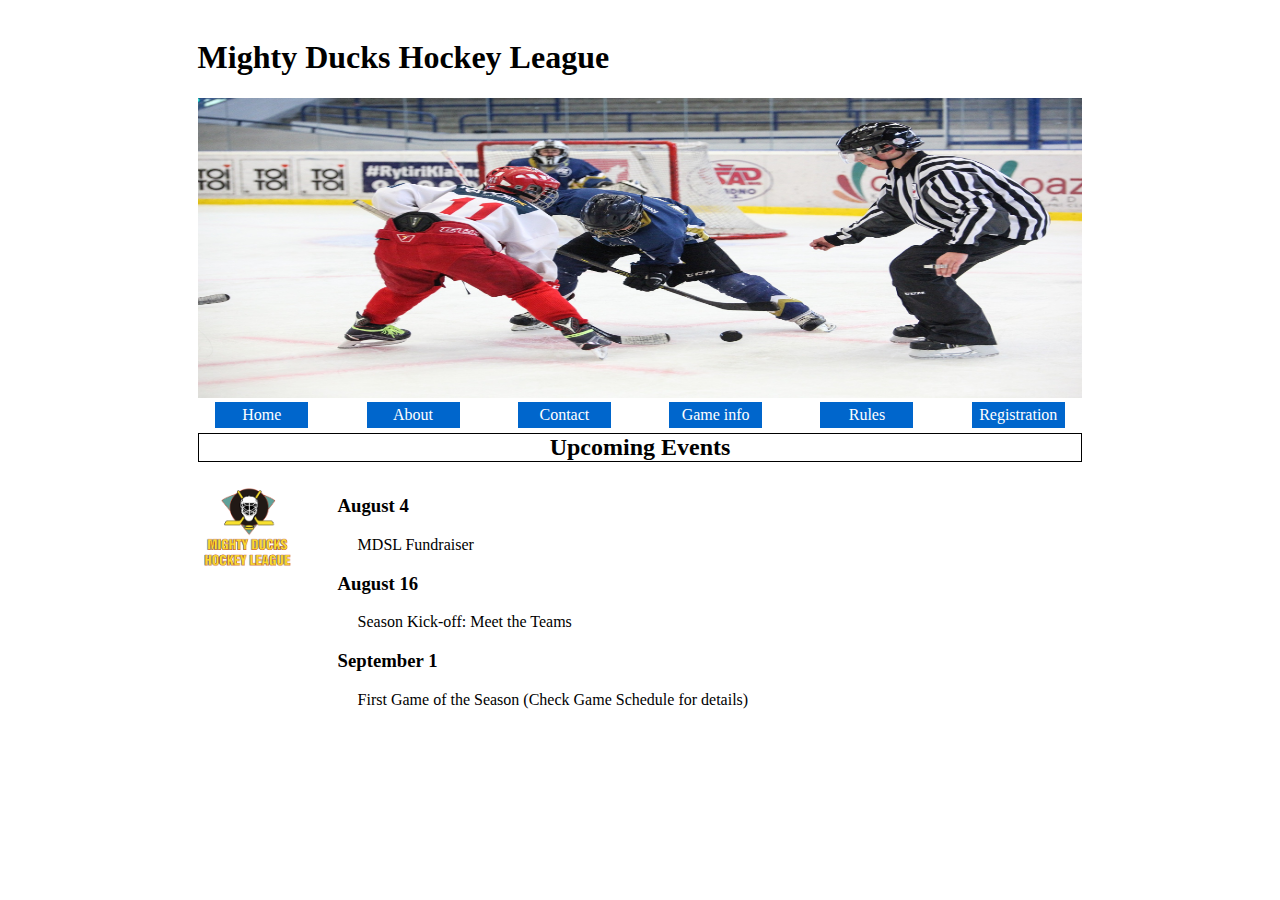
<file: index.html>
<!DOCTYPE html>
<html lang="en">
  <head>
    <meta charset="UTF-8" />
    <meta http-equiv="X-UA-Compatible" content="IE=edge" />
    <meta name="viewport" content="width=device-width, initial-scale=1.0" />
    <link rel="stylesheet" href="style.css" />
    <title>Mighty Ducks Hockey League</title>
  </head>

  <body class="index-body">
    <header>
      <h1>Mighty Ducks Hockey League</h1>
      <div class="image-variable-container">
        <img
          class="header-image"
          src="./multimedia/img1.jpg"
          alt="two people playing hockey and a referee next to them"
        />
        <nav>
          <a href="./index.html">Home</a>
          <a href="./about_mdhl.html">About</a>
          <a href="./contact.html">Contact</a>
          <a href="./game_info.html">Game info</a>
          <a href="./rules.html">Rules</a>
          <a href="./registration.html">Registration</a>
        </nav>
      </div>
      <div class="information">
        <h2>Upcoming Events</h2>
      </div>
    </header>
    <div class="second_container">
      <aside>
        <img
          src="./multimedia/logoMd.png"
          alt="logo of mighty ducks hockey league"
        />
      </aside>
      <main>
        <div class="second_container_content_container">
          <h3 class="event_date">August 4</h3>
          <p class="event_detail">MDSL Fundraiser</p>
          <article>
            <h3 class="event_date">August 16</h3>
            <p class="event_detail">Season Kick-off: Meet the Teams</p>
          </article>
          <article>
            <h3 class="event_date">September 1</h3>
            <p class="event_detail">
              First Game of the Season (Check Game Schedule for details)
            </p>
          </article>
        </div>
      </main>
    </div>
  </body>
</html>
</file>
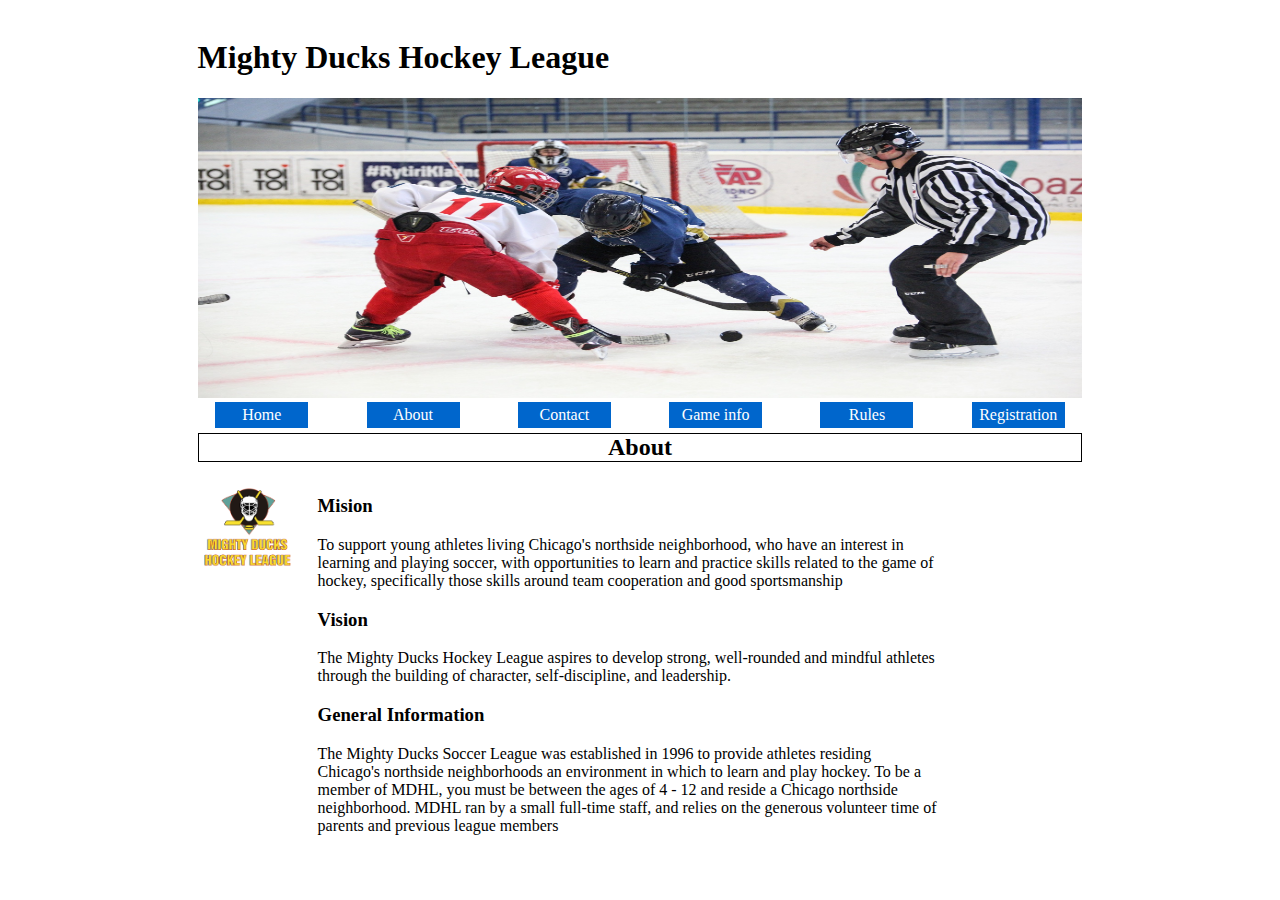
<file: about_mdhl.html>
<!DOCTYPE html>
<html lang="en">
  <head>
    <meta charset="UTF-8" />
    <meta http-equiv="X-UA-Compatible" content="IE=edge" />
    <meta name="viewport" content="width=device-width, initial-scale=1.0" />
    <link rel="stylesheet" href="style.css" />
    <title>Mighty Ducks Hockey League</title>
  </head>

  <body class="about-body">
    <header>
      <h1>Mighty Ducks Hockey League</h1>
      <div class="image-variable-container">
        <img
          class="header-image"
          src="./multimedia/img1.jpg"
          alt="two people playing hockey and a referee next to them"
        />
        <nav>
          <a href="./index.html">Home</a>
          <a href="./about_mdhl.html">About</a>
          <a href="./contact.html">Contact</a>
          <a href="./game_info.html">Game info</a>
          <a href="./rules.html">Rules</a>
          <a href="./registration.html">Registration</a>
        </nav>
      </div>
      <div class="information">
        <h2>About</h2>
      </div>
    </header>
    <div class="second_container">
      <aside>
        <img
          src="./multimedia/logoMd.png"
          alt="logo of mighty ducks hockey league"
        />
      </aside>
      <div class="second_container_content_container">
        <main>
          <section>
            <article>
              <h3>Mision</h3>
              <p>
                To support young athletes living Chicago's northside
                neighborhood, who have an interest in <br />
                learning and playing soccer, with opportunities to learn and
                practice skills related to the game of <br />
                hockey, specifically those skills around team cooperation and
                good sportsmanship
              </p>
            </article>
            <article>
              <h3>Vision</h3>
              <p>
                The Mighty Ducks Hockey League aspires to develop strong,
                well-rounded and mindful athletes <br />
                through the building of character, self-discipline, and
                leadership.
              </p>
            </article>
            <article>
              <h3>General Information</h3>
              <p>
                The Mighty Ducks Soccer League was established in 1996 to
                provide athletes residing <br />
                Chicago's northside neighborhoods an environment in which to
                learn and play hockey. To be a <br />
                member of MDHL, you must be between the ages of 4 - 12 and
                reside a Chicago northside <br />
                neighborhood. MDHL ran by a small full-time staff, and relies on
                the generous volunteer time of <br />
                parents and previous league members
              </p>
            </article>
          </section>
        </main>
      </div>
    </div>
  </body>
</html>
</file>
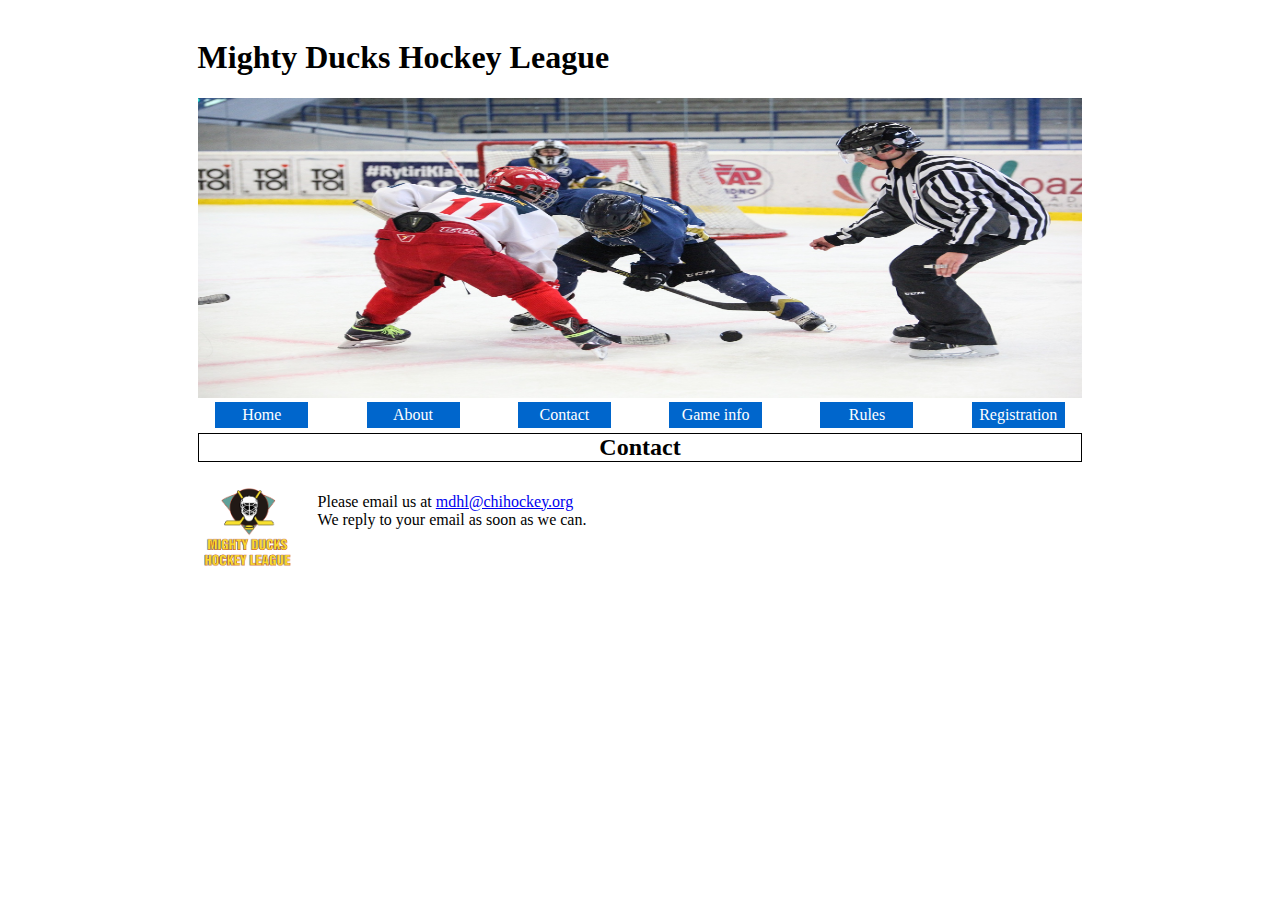
<file: contact.html>
<!DOCTYPE html>
<html lang="en">
  <head>
    <meta charset="UTF-8" />
    <meta http-equiv="X-UA-Compatible" content="IE=edge" />
    <meta name="viewport" content="width=device-width, initial-scale=1.0" />
    <link rel="stylesheet" href="style.css">
    <title>Mighty Ducks Hockey League</title>
  </head>

  <body class="contact-body">
    <header>
      <h1>Mighty Ducks Hockey League</h1>
      <div class="image-variable-container">
        <img
          class="header-image"
          src="./multimedia/img1.jpg"
          alt="two people playing hockey and a referee next to them"
        />
        <nav>
            <a href="./index.html">Home</a>
            <a href="./about_mdhl.html">About</a>
            <a href="./contact.html">Contact</a>
            <a href="./game_info.html">Game info</a>
            <a href="./rules.html">Rules</a>
            <a href="./registration.html">Registration</a>

        </nav>
      </div>
      <div class="information">
        <h2>Contact</h2>
      </div>
    </header>
    <div class="second_container">
      <aside>
        <img
          src="./multimedia/logoMd.png"
          alt="logo of mighty ducks hockey league"
        />
      </aside>
      <main>
        <div class="second_container_content_container">
          <section>
            <article>
              <p>
                Please email us at
                <a href="mailto:mdhl@chihockey.org">mdhl@chihockey.org</a>
                <br />
                We reply to your email as soon as we can.
              </p>
            </article>
          </section>
        </div>
      </main>
    </div>
  </body>
</html>
</file>
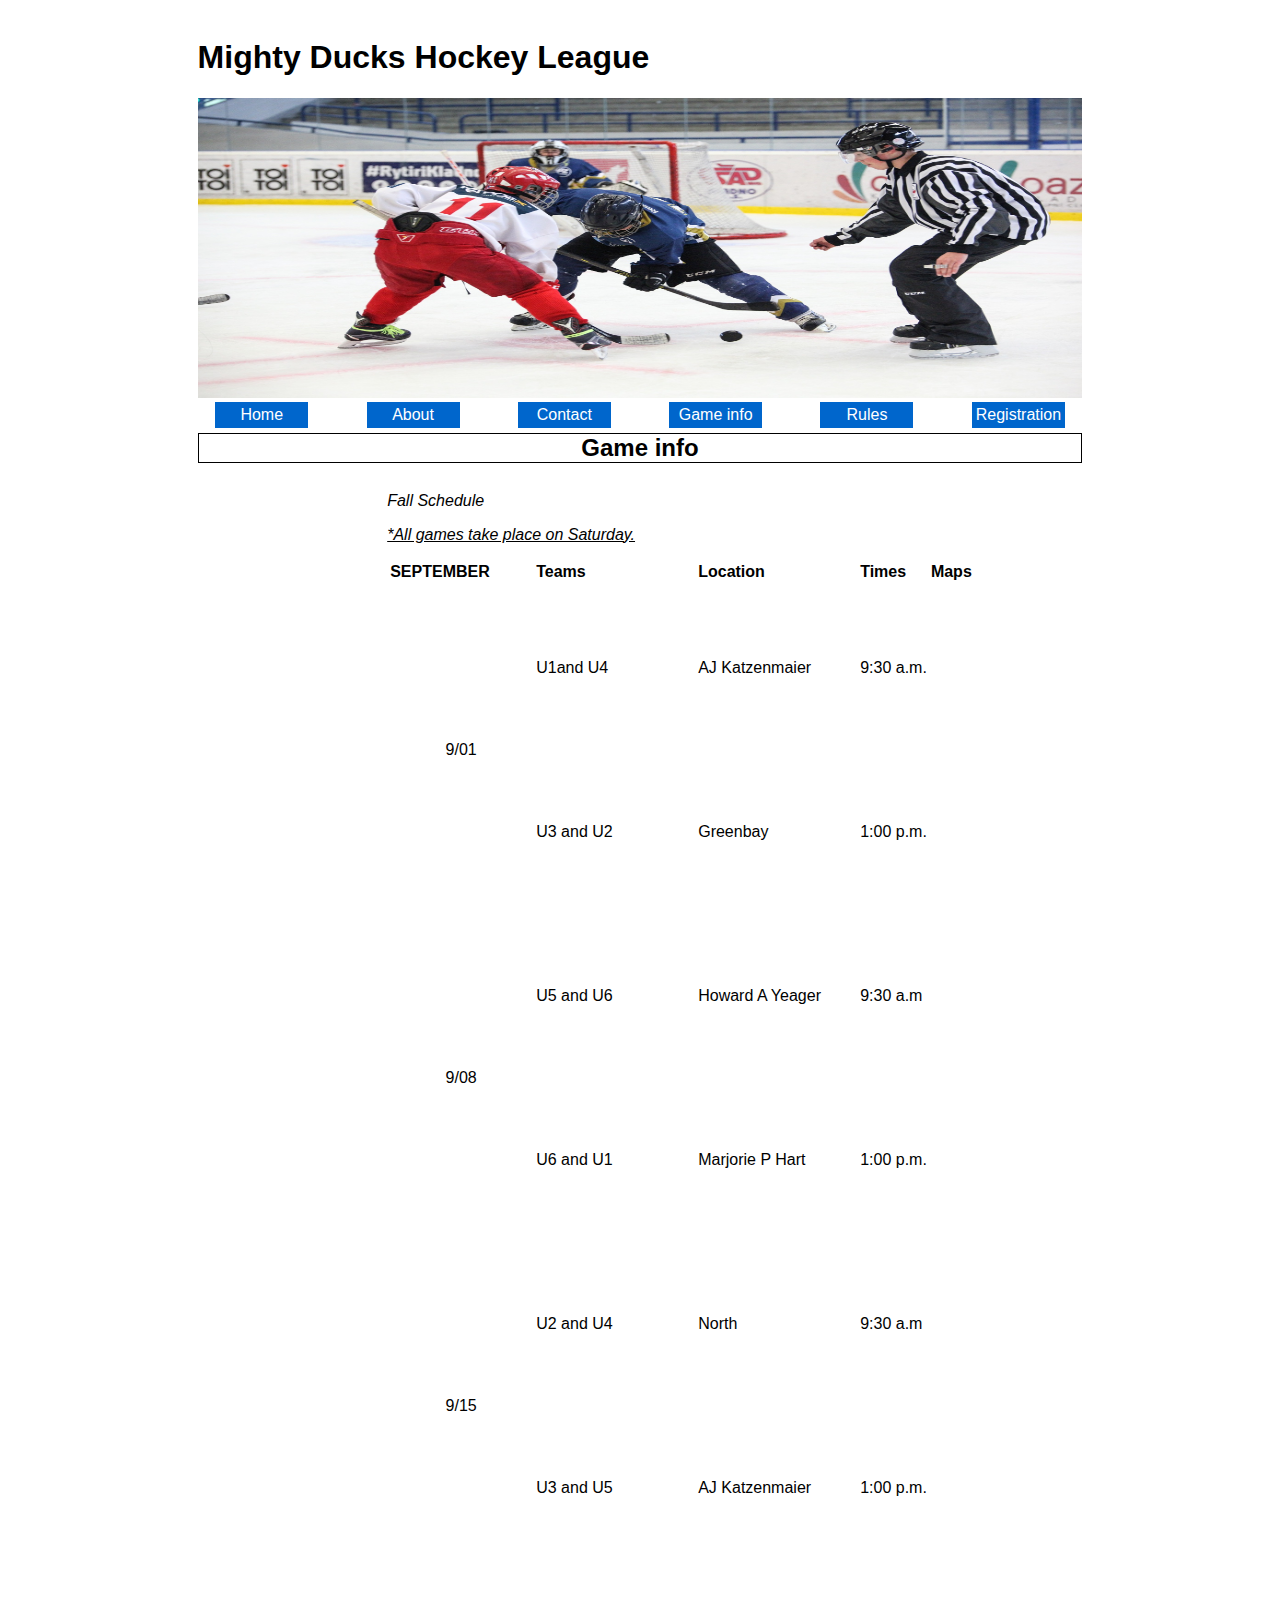
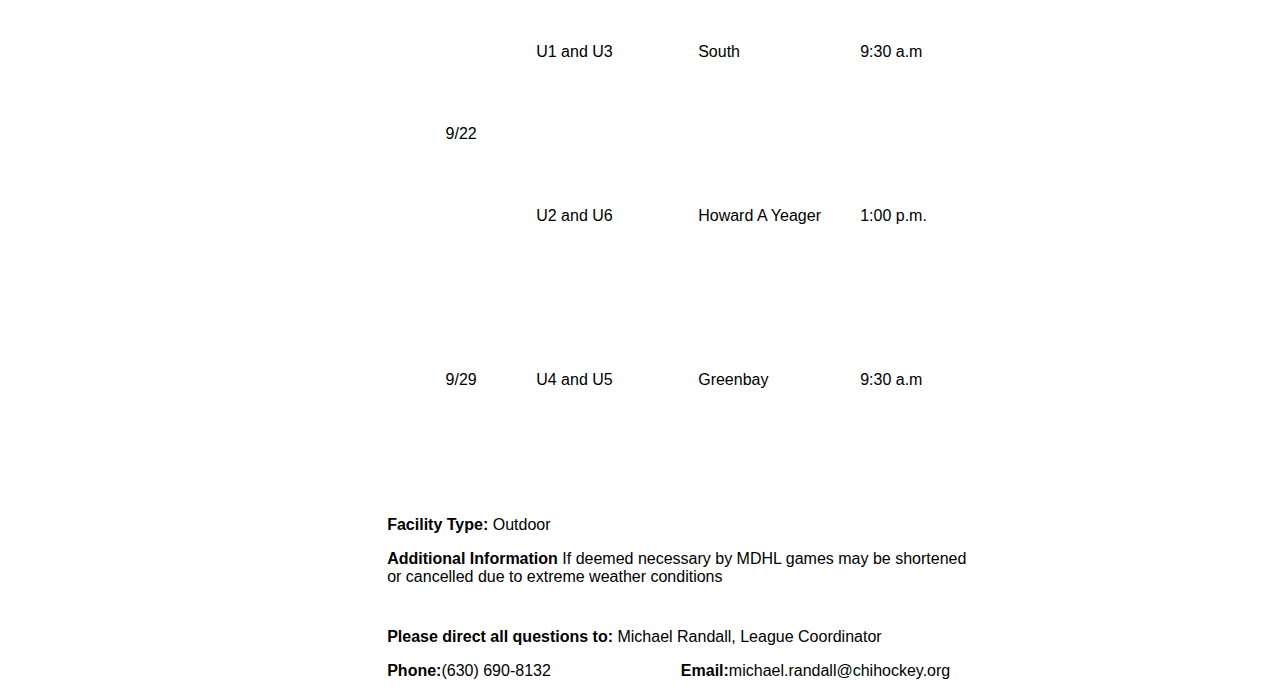
<file: game_info.html>
<!DOCTYPE html>
<html lang="en">
  <head>
    <meta charset="UTF-8" />
    <meta http-equiv="X-UA-Compatible" content="IE=edge" />
    <meta name="viewport" content="width=device-width, initial-scale=1.0" />
    <title>Mighty Ducks Hockey League</title>
    <link rel="stylesheet" href="style.css" />
  </head>
  <body class="game-body">
    <header>
      <h1>Mighty Ducks Hockey League</h1>
      <div class="image-variable-container">
        <img
          class="header-image"
          src="./multimedia/img1.jpg"
          alt="two people playing hockey and a referee next to them"
        />
        <nav>
          <a href="./index.html">Home</a>
          <a href="./about_mdhl.html">About</a>
          <a href="./contact.html">Contact</a>
          <a href="./game_info.html">Game info</a>
          <a href="./rules.html">Rules</a>
          <a href="./registration.html">Registration</a>
        </nav>
      </div>
      <div class="information">
        <h2>Game info</h2>
      </div>
    </header>
    <p class="game-p-1">Fall Schedule</p>
    <p class="game-p-2">*All games take place on Saturday.</p>
    <table>
      <colgroup>
        <col span="1" class="game-first-col" />
        <col span="2" class="game-second-and-third-col" />
        <col span="1" class="game-last-col" />
      </colgroup>
      <thead>
        <tr>
          <th>SEPTEMBER</th>
          <th>Teams</th>
          <th>Location</th>
          <th>Times</th>
          <th>Maps</th>
        </tr>
      </thead>
      <tbody>
        <tr>
          <td rowspan="2" class="game-date">9/01</td>
          <td>U1and U4</td>
          <td>AJ Katzenmaier</td>
          <td>9:30 a.m.</td>
          <td><iframe src="https://www.google.com/maps/embed?pb=!1m14!1m8!1m3!1d11799.122572613156!2d-87.8628046!3d42.3258772!3m2!1i1024!2i768!4f13.1!3m3!1m2!1s0x0%3A0xcf2bbe275c6da815!2sAJ%20Katzenmaier%20Academy!5e0!3m2!1ses!2sar!4v1677111152290!5m2!1ses!2sar" width="200" height="150" style="border:0;" allowfullscreen="" loading="lazy" referrerpolicy="no-referrer-when-downgrade"></iframe></td>
        </tr>
        <tr>
          <td>U3 and U2</td>
          <td>Greenbay</td>
          <td>1:00 p.m.</td>
          <td><iframe src="https://www.google.com/maps/embed?pb=!1m18!1m12!1m3!1d91134.48075616108!2d-87.91909742370616!3d44.454644731619!2m3!1f0!2f0!3f0!3m2!1i1024!2i768!4f13.1!3m3!1m2!1s0x8802e2e809b380f3%3A0x6370045214dcf571!2sGreen%20Bay%2C%20Wisconsin%2C%20EE.%20UU.!5e0!3m2!1ses!2sar!4v1677111432099!5m2!1ses!2sar" width="200" height="150" style="border:0;" allowfullscreen="" loading="lazy" referrerpolicy="no-referrer-when-downgrade"></iframe></td>
        </tr>
        <tr>
          <td rowspan="2" class="game-date">9/08</td>
          <td>U5 and U6</td>
          <td>Howard A Yeager</td>
          <td>9:30 a.m</td>
          <td><iframe src="https://www.google.com/maps/embed?pb=!1m18!1m12!1m3!1d17185.04222238442!2d-87.8580227622832!3d42.290658447547266!2m3!1f0!2f0!3f0!3m2!1i1024!2i768!4f13.1!3m3!1m2!1s0x880feccac26b07c5%3A0x8b51fa5d6efe771a!2sHoward%20A.%20Yeager%20School%20(PREK-K)!5e0!3m2!1ses!2sar!4v1677111841803!5m2!1ses!2sar" width="200" height="150" style="border:0;" allowfullscreen="" loading="lazy" referrerpolicy="no-referrer-when-downgrade"></iframe></td>
        </tr>
        <tr>
          <td>U6 and U1</td>
          <td>Marjorie P Hart</td>
          <td>1:00 p.m.</td>
          <td><iframe src="https://www.google.com/maps/embed?pb=!1m18!1m12!1m3!1d2949.719431638869!2d-87.84788194857524!3d42.32718264506696!2m3!1f0!2f0!3f0!3m2!1i1024!2i768!4f13.1!3m3!1m2!1s0x880fecd0628e1bb5%3A0x9a4d5f9aafd42e02!2sMarjorie%20P%20Hart%20School!5e0!3m2!1ses!2sar!4v1677112518320!5m2!1ses!2sar" width="200" height="150" style="border:0;" allowfullscreen="" loading="lazy" referrerpolicy="no-referrer-when-downgrade"></iframe></td>
        </tr>
        <tr>
          <td rowspan="2" class="game-date">9/15</td>
          <td>U2 and U4</td>
          <td>North</td>
          <td>9:30 a.m</td>
          <td><iframe src="https://www.google.com/maps/embed?pb=!1m18!1m12!1m3!1d91134.48075616108!2d-87.91909742370616!3d44.454644731619!2m3!1f0!2f0!3f0!3m2!1i1024!2i768!4f13.1!3m3!1m2!1s0x8802e2e809b380f3%3A0x6370045214dcf571!2sGreen%20Bay%2C%20Wisconsin%2C%20EE.%20UU.!5e0!3m2!1ses!2sar!4v1677111432099!5m2!1ses!2sar" width="200" height="150" style="border:0;" allowfullscreen="" loading="lazy" referrerpolicy="no-referrer-when-downgrade"></iframe></td>
        </tr>
        <tr>
          <td>U3 and U5</td>
          <td>AJ Katzenmaier</td>
          <td>1:00 p.m.</td>
          <td><iframe src="https://www.google.com/maps/embed?pb=!1m14!1m8!1m3!1d11799.122572613156!2d-87.8628046!3d42.3258772!3m2!1i1024!2i768!4f13.1!3m3!1m2!1s0x0%3A0xcf2bbe275c6da815!2sAJ%20Katzenmaier%20Academy!5e0!3m2!1ses!2sar!4v1677111152290!5m2!1ses!2sar" width="200" height="150" style="border:0;" allowfullscreen="" loading="lazy" referrerpolicy="no-referrer-when-downgrade"></iframe></td>
        </tr>
        <tr>
          <td rowspan="2" class="game-date">9/22</td>
          <td>U1 and U3</td>
          <td>South</td>
          <td>9:30 a.m</td>
          <td><iframe src="https://www.google.com/maps/embed?pb=!1m18!1m12!1m3!1d3262.6473447787826!2d-80.89725844871055!3d35.14047306694785!2m3!1f0!2f0!3f0!3m2!1i1024!2i768!4f13.1!3m3!1m2!1s0x8856994ae0e754e7%3A0xcc0be40fec11881!2sSouth%20Academy%20of%20International%20Languages!5e0!3m2!1ses!2sar!4v1677112322583!5m2!1ses!2sar" width="200" height="150" style="border:0;" allowfullscreen="" loading="lazy" referrerpolicy="no-referrer-when-downgrade"></iframe></td>
        </tr>
        <tr>
          <td>U2 and U6</td>
          <td>Howard A Yeager</td>
          <td>1:00 p.m.</td>
          <td><iframe src="https://www.google.com/maps/embed?pb=!1m18!1m12!1m3!1d17185.04222238442!2d-87.8580227622832!3d42.290658447547266!2m3!1f0!2f0!3f0!3m2!1i1024!2i768!4f13.1!3m3!1m2!1s0x880feccac26b07c5%3A0x8b51fa5d6efe771a!2sHoward%20A.%20Yeager%20School%20(PREK-K)!5e0!3m2!1ses!2sar!4v1677111841803!5m2!1ses!2sar" width="200" height="150" style="border:0;" allowfullscreen="" loading="lazy" referrerpolicy="no-referrer-when-downgrade"></iframe></td>
        </tr>
        <tr>
          <td class="game-date">9/29</td>
          <td>U4 and U5</td>
          <td>Greenbay</td>
          <td>9:30 a.m</td>
          <td><iframe src="https://www.google.com/maps/embed?pb=!1m18!1m12!1m3!1d91134.48075616108!2d-87.91909742370616!3d44.454644731619!2m3!1f0!2f0!3f0!3m2!1i1024!2i768!4f13.1!3m3!1m2!1s0x8802e2e809b380f3%3A0x6370045214dcf571!2sGreen%20Bay%2C%20Wisconsin%2C%20EE.%20UU.!5e0!3m2!1ses!2sar!4v1677111432099!5m2!1ses!2sar" width="200" height="150" style="border:0;" allowfullscreen="" loading="lazy" referrerpolicy="no-referrer-when-downgrade"></iframe></td>
        </tr>
      </tbody>
    </table>
    <section>
      <article>
        <p><b>Facility Type:</b> Outdoor</p>
        <p>
          <strong>Additional Information</strong> If deemed necessary by MDHL
          games may be shortened <br />
          or cancelled due to extreme weather conditions
        </p>
      </article>
    </section>
    <footer>
      <p>
        <strong>Please direct all questions to:</strong> Michael Randall, League
        Coordinator
      </p>
      <div class="game-contact-info">
        <p><strong>Phone:</strong>(630) 690-8132</p>
        <p><strong>Email:</strong>michael.randall@chihockey.org</p>
      </div>
    </footer>
  </body>
</html>
</file>
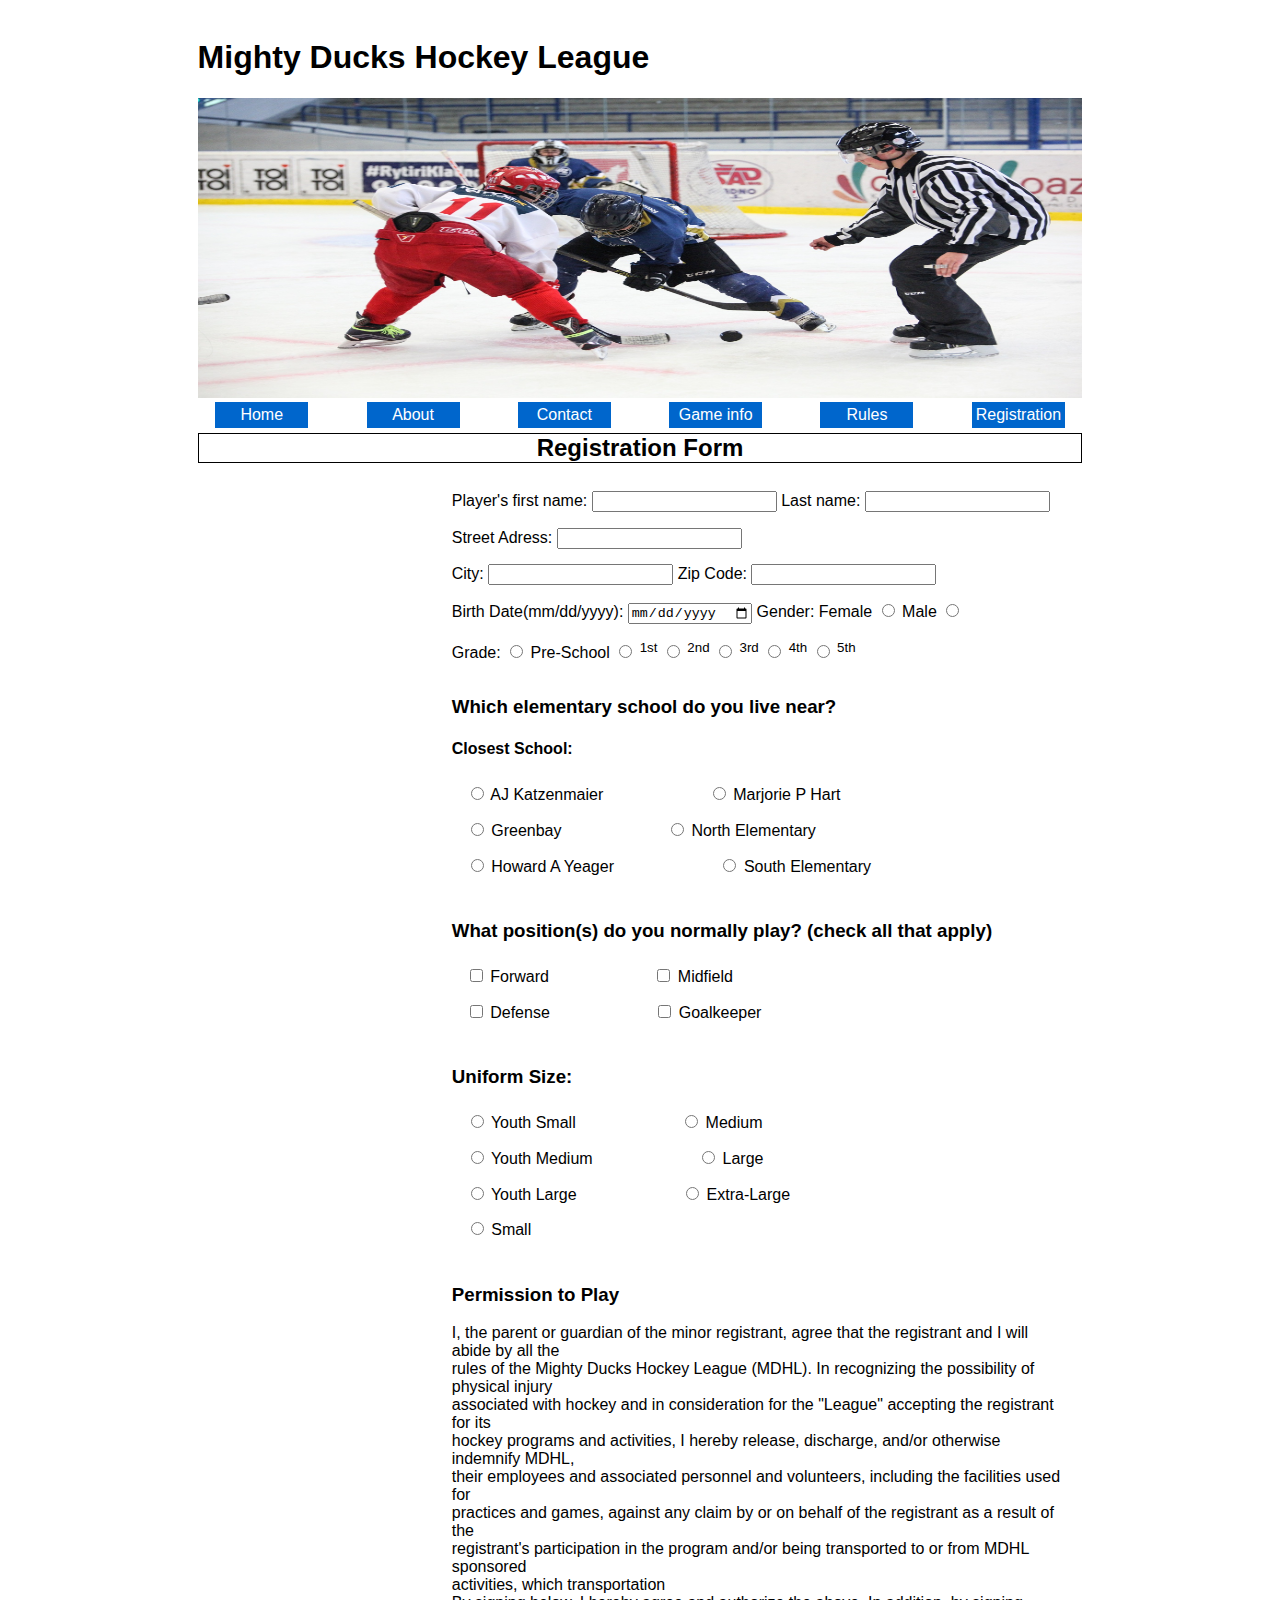
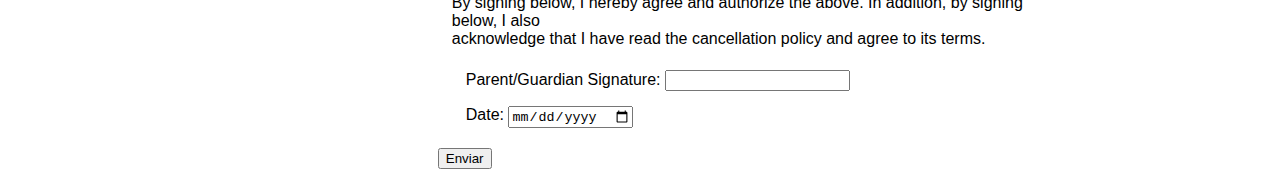
<file: registration.html>
<!DOCTYPE html>
<html lang="en">
  <head>
    <meta charset="UTF-8" />
    <meta http-equiv="X-UA-Compatible" content="IE=edge" />
    <meta name="viewport" content="width=device-width, initial-scale=1.0" />
    <link rel="stylesheet" href="style.css" />
    <title>Mighty Ducks Hockey League</title>
  </head>
  <body class="registration-body">
    <header>
      <h1>Mighty Ducks Hockey League</h1>
      <div class="image-variable-container">
        <img
          class="header-image"
          src="./multimedia/img1.jpg"
          alt="two people playing hockey and a referee next to them"
        />
        <nav>
          <a href="./index.html">Home</a>
          <a href="./about_mdhl.html">About</a>
          <a href="./contact.html">Contact</a>
          <a href="./game_info.html">Game info</a>
          <a href="./rules.html">Rules</a>
          <a href="./registration.html">Registration</a>
        </nav>
      </div>
      <div class="information">
        <h2>Registration Form</h2>
      </div>
    </header>
    <main>
      <section>
        <form action="./show_data.html" method="get" class="registration-form">
          <fieldset class="registration-fset-1">
            <label for="first_name">Player's first name:</label>
            <input type="text" placeholder="" id="first_name" name="first_name" />
            <label for="last_name">Last name:</label>
            <input type="text" placeholder="" id="last_name" name="last_name"/>
          </fieldset>
          <fieldset class="registration-fset-2">
            <label for="street_address">Street Adress:</label>
            <input type="text" placeholder="" id="street_address" name="street_address" />
          </fieldset>
          <fieldset class="registration-fset-3">
            <label for="city">City:</label>
            <input type="text" placeholder="" id="city" name="city"/>
            <label for="zip_code">Zip Code:</label>
            <input type="text" placeholder="" id="zip_code" name="zip_code"/>
          </fieldset>
          <fieldset class="registration-fset-4">
            <label for="birth_date">Birth Date(mm/dd/yyyy):</label>
            <input type="date" id="birth_date" name="birth_date"/>
            <label for="gender">Gender:</label>
            <label for="gender">Female</label>
            <input type="radio" id="genderChoice1" name="gender" value="female"/>
            <label for="gender">Male</label>
            <input type="radio" id="genderChoice2" name="gender" value="male" />
          </fieldset>

          <fieldset class="registration-fset-5">
            <label for="grade">Grade:</label>
            <input type="radio" name="grade" id="gradeChoice1" value="Pre-School"/>
            <label for="grade">Pre-School</label>
            <input type="radio" name="grade" id="gradeChoice2" value="1st"/>
            <label for="grade"><sup>1st</sup></label>
            <input type="radio" name="grade" id="gradeChoice3" value="2nd"/>
            <label for="grade"><sup>2nd</sup></label>
            <input type="radio" name="grade" id="gradeChoice4" value="3rd"/>
            <label for="grade"><sup>3rd</sup></label>
            <input type="radio" name="grade" id="gradeChoice5" value="4th"/>
            <label for="grade"><sup>4th</sup></label>
            <input type="radio" name="grade" id="gradeChoice6" value="5th"/>
            <label for="grade"><sup>5th</sup></label>
          </fieldset>

          <fieldset class="registration-fset-6">
                <h3>Which elementary school do you live near?</h3>
                <h4>Closest School:</h4>
                <fieldset>
                    <input type="radio" name="closest_school" id="closestSchoolChoise1" value="Aj Katzenmaier">
                    <label for="closest_school">AJ Katzenmaier</label>
                    <input type="radio" name="closest_school" id="closestSchoolChoise2" value="Marjorie P Hart">
                    <label for="closest_school">Marjorie P Hart</label>
                </fieldset>
                <fieldset>
                    <input type="radio" name="closest_school" id="closestSchoolChoise3" value="Greenbay">
                    <label for="closest_school">Greenbay</label>
                    <input type="radio" name="closest_school" id="closestSchoolChoise4" value="North Elementary">
                    <label for="closest_school">North Elementary</label>
                </fieldset>
                <fieldset>
                    <input type="radio" name="closest_school" id="closestSchoolChoise5" value="Howard A Yeager">
                    <label for="closest_school">Howard A Yeager</label>
                    <input type="radio" name="closest_school" id="closestSchoolChoise6" value="South Elementary">
                    <label for="closest_school">South Elementary</label>
                </fieldset>
            </fieldset>
          
            <fieldset class="registration-fset-7">
                <h3>What position(s) do you normally play? (check all that apply)</h3>
                <fieldset>
                    <input type="checkbox" name="position" id="positionChoice1" value="Forward">
                    <label for="position">Forward</label>
                    <input type="checkbox" name="position" id="positionChoice2" value="Midfield">
                    <label for="position">Midfield</label>
                </fieldset>
                <fieldset>
                    <input type="checkbox" name="position" id="positionChoice3" value="Defense">
                    <label for="position">Defense</label>
                    <input type="checkbox" name="position" id="positionChoice4" value="Goalkeeper">
                    <label for="position">Goalkeeper</label>
                </fieldset>
            </fieldset>

             <fieldset class="registration-fset-8">
                <h3>Uniform Size:</h3>
                <fieldset>
                    <input type="radio" name="uniform_size" id="sizeChoise2" value="Youth Small">
                    <label for="uniform_size">Youth Small</label>
                    <input type="radio" name="uniform_size" id="sizeChoise3" value="Medium">
                    <label for="uniform_size">Medium</label>
                </fieldset>

                <fieldset>
                    <input type="radio" name="uniform_size" id="sizeChoise4" value="Youth Medium">
                    <label for="uniform_size">Youth Medium</label>
                    <input type="radio" name="uniform_size" id="sizeChoise1" value="Large">
                    <label for="uniform_size">Large</label>
                </fieldset>

                <fieldset>
                    <input type="radio" name="uniform_size" id="sizeChoise5" value="Youth Large">
                    <label for="uniform_size">Youth Large</label>
                    <input type="radio" name="uniform_size" id="sizeChoise6" value="Extra-Large">
                    <label for="uniform_size">Extra-Large</label>
                </fieldset>

                <fieldset>
                    <input type="radio" name="uniform_size" id="sizeChoise7" value="Small">
                    <label for="uniform_size">Small</label>
                </fieldset>
             </fieldset>
             <fieldset class="registration-fset-9">
                <h3>Permission to Play</h3>
                <p>
                    I, the parent or guardian of the minor registrant, agree that the registrant and I will abide by all the <br>
                    rules of the Mighty Ducks Hockey League (MDHL). In recognizing the possibility of physical injury <br>
                    associated with hockey and in consideration for the "League" accepting the registrant for its <br>
                    hockey programs and activities, I hereby release, discharge, and/or otherwise indemnify MDHL, <br>
                    their employees and associated personnel and volunteers, including the facilities used for <br>
                    practices and games, against any claim by or on behalf of the registrant as a result of the <br>
                    registrant's participation in the program and/or being transported to or from MDHL sponsored <br>
                    activities, which transportation <br>
                    By signing below, I hereby agree and authorize the above. In addition, by signing below, I also <br>
                    acknowledge that I have read the cancellation policy and agree to its terms.
                </p>
                <fieldset>
                    <label for="signature">Parent/Guardian Signature:</label>
                    <input type="text" name="signature" id="signature" >
                </fieldset>

                <fieldset>
                    <label for="date">Date:</label>
                    <input type="date" name="signature_date" id="signature_date">
                </fieldset>
             </fieldset>
             <input type="submit" class="registration-button" value="Enviar">
        </form>
      </section>
    </main>
  </body>
</html>
</file>
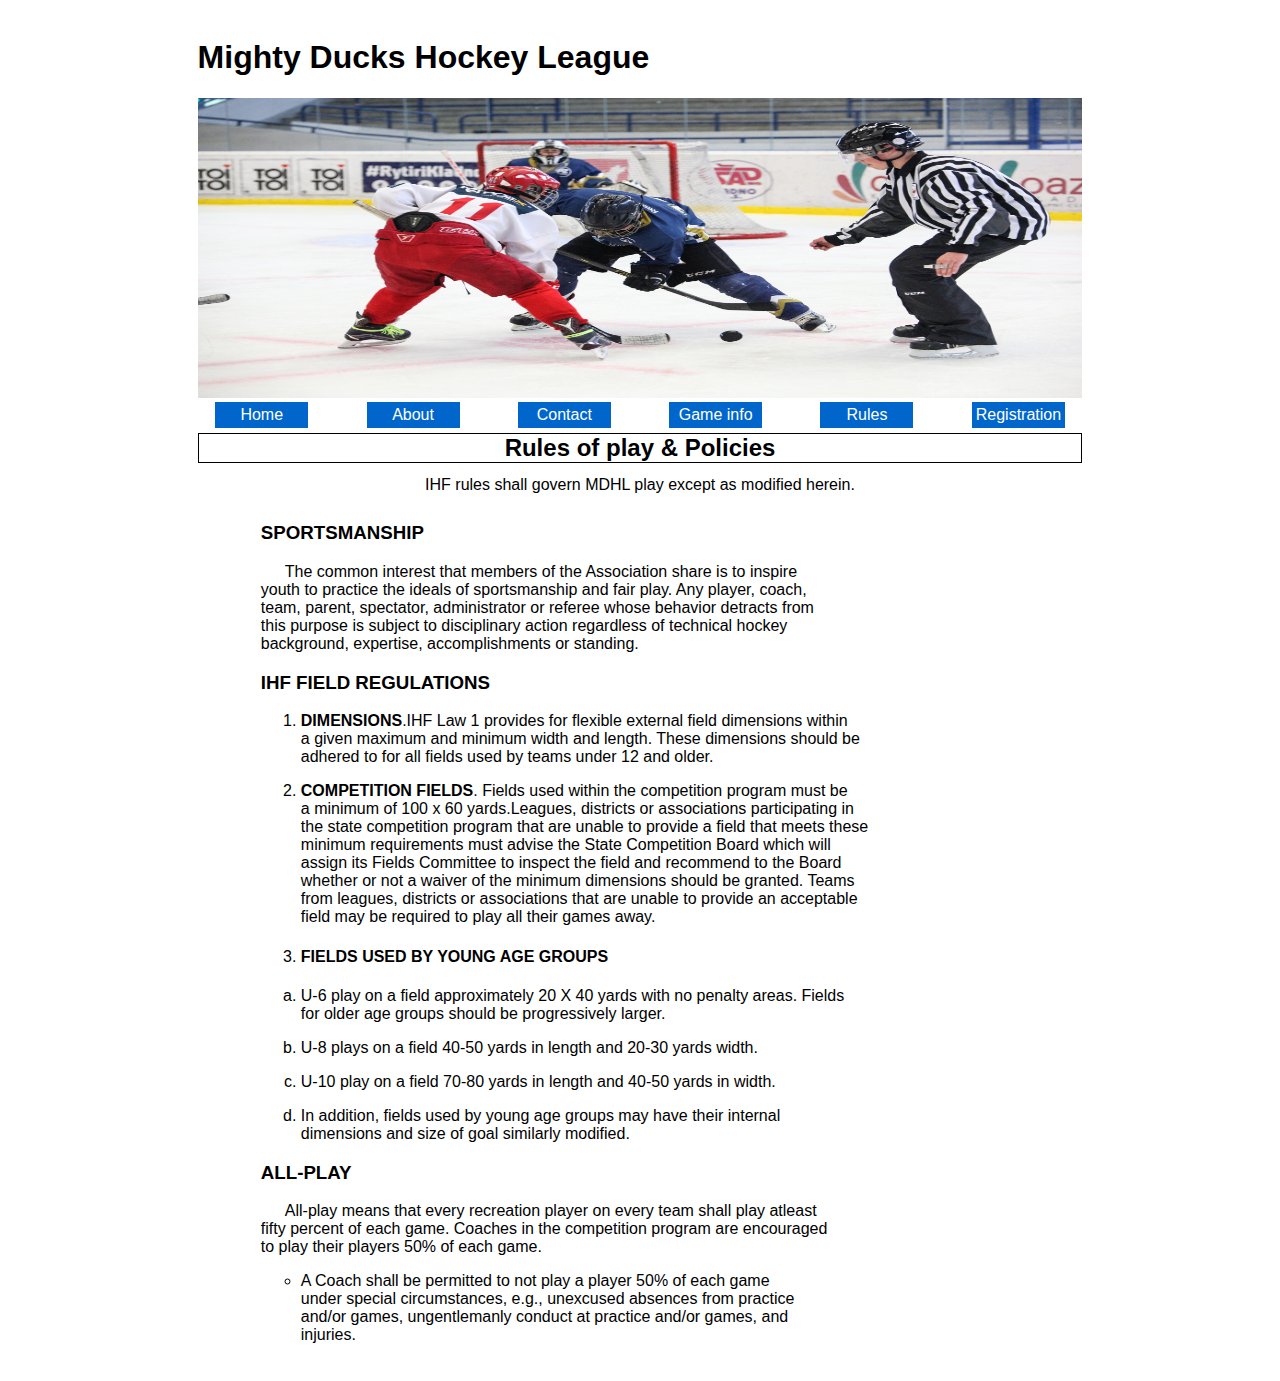
<file: rules.html>
<!DOCTYPE html>
<html lang="en">
  <head>
    <meta charset="UTF-8" />
    <meta http-equiv="X-UA-Compatible" content="IE=edge" />
    <meta name="viewport" content="width=device-width, initial-scale=1.0" />
    <title>Mighty Ducks Hockey League</title>
    <link rel="stylesheet" href="style.css" />
  </head>
  <body class="rules-body">
    <header>
      <h1>Mighty Ducks Hockey League</h1>
      <div class="image-variable-container">
        <img
          class="header-image"
          src="./multimedia/img1.jpg"
          alt="two people playing hockey and a referee next to them"
        />
        <nav>
          <a href="./index.html">Home</a>
          <a href="./about_mdhl.html">About</a>
          <a href="./contact.html">Contact</a>
          <a href="./game_info.html">Game info</a>
          <a href="./rules.html">Rules</a>
          <a href="./registration.html">Registration</a>

        </nav>
      </div>
      <div class="information">
        <h2>Rules of play & Policies</h2>
      </div>
    </header>

    <p class="rules-p">
      IHF rules shall govern MDHL play except as modified herein.
    </p>

    <main>
      <section class="rules-section">
        <article>
          <h3>SPORTSMANSHIP</h3>
          <p class="rules-special-p">
            The common interest that members of the Association share is to
            inspire <br />
            youth to practice the ideals of sportsmanship and fair play. Any
            player, coach, <br />
            team, parent, spectator, administrator or referee whose behavior
            detracts from <br />
            this purpose is subject to disciplinary action regardless of
            technical hockey <br />
            background, expertise, accomplishments or standing.
          </p>
        </article>
        <article>
          <h3>IHF FIELD REGULATIONS</h3>
          <ol>
            <li>
              <p>
                <strong>DIMENSIONS</strong>.IHF Law 1 provides for flexible
                external field dimensions within <br />
                a given maximum and minimum width and length. These dimensions
                should be <br />
                adhered to for all fields used by teams under 12 and older.
              </p>
            </li>
            <li>
              <p>
                <strong>COMPETITION FIELDS</strong>. Fields used within the
                competition program must be <br />
                a minimum of 100 x 60 yards.Leagues, districts or associations
                participating in <br />
                the state competition program that are unable to provide a field
                that meets these <br />
                minimum requirements must advise the State Competition Board
                which will <br />
                assign its Fields Committee to inspect the field and recommend
                to the Board <br />
                whether or not a waiver of the minimum dimensions should be
                granted. Teams <br />
                from leagues, districts or associations that are unable to
                provide an acceptable <br />
                field may be required to play all their games away.
              </p>
            </li>
            <li>
              <h4>FIELDS USED BY YOUNG AGE GROUPS</h4>
              <ol type="a" class="rules-ol">
                <li>
                  <p>
                    U-6 play on a field approximately 20 X 40 yards with no
                    penalty areas. Fields <br />
                    for older age groups should be progressively larger.
                  </p>
                </li>
                <li>
                  <p>
                    U-8 plays on a field 40-50 yards in length and 20-30 yards
                    width.
                  </p>
                </li>
                <li>
                  <p>
                    U-10 play on a field 70-80 yards in length and 40-50 yards
                    in width.
                  </p>
                </li>
                <li>
                  <p>
                    In addition, fields used by young age groups may have their
                    internal <br />
                    dimensions and size of goal similarly modified.
                  </p>
                </li>
              </ol>
            </li>
          </ol>
        </article>
        <article>
          <h3>ALL-PLAY</h3>
          <p class="rules-special-p">
            All-play means that every recreation player on every team shall play
            atleast <br />
            fifty percent of each game. Coaches in the competition program are
            encouraged <br />
            to play their players 50% of each game.
          </p>
          <ul>
            <li>
              <p>
                A Coach shall be permitted to not play a player 50% of each game
                <br />
                under special circumstances, e.g., unexcused absences from
                practice <br />
                and/or games, ungentlemanly conduct at practice and/or games,
                and <br />
                injuries.
              </p>
            </li>
          </ul>
        </article>
      </section>
    </main>
  </body>
</html>
</file>
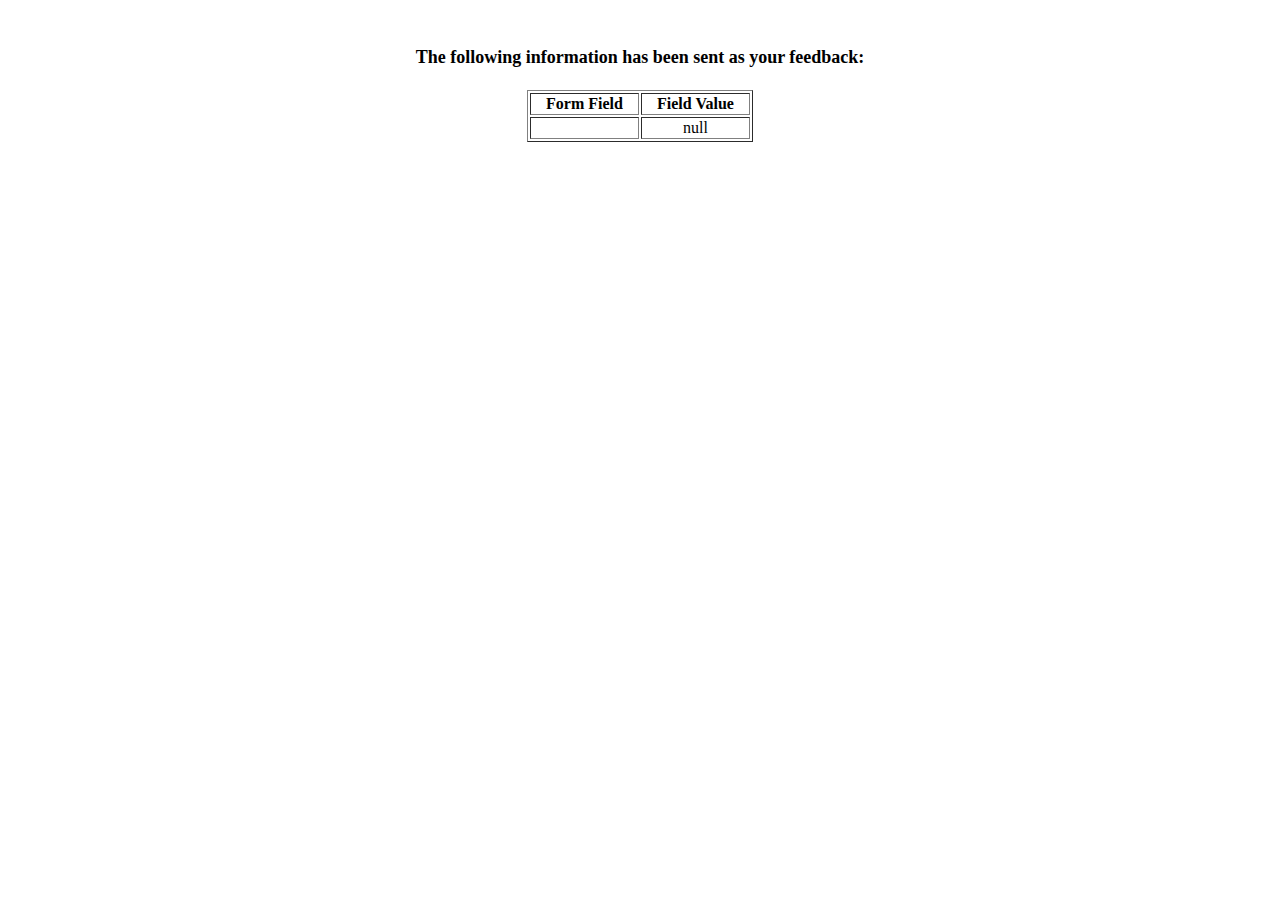
<file: show_data.html>
<html>
<head>
<title>Feedback Sent</title>
</head>
<body>
<p align=center>&nbsp;</p>
<h1 align=center><font size="+1">The following information has been sent as your
  feedback:</font></h1>

<table border="1" align=center width="226">
  <tr>
    <th align="center">Form Field</th>
    <th align="center">Field Value</th>
  </tr>

<script language="javascript">
var args = location.search.substr(1).split('&');
for (var i = 0; i < args.length; ++i) {
  var parts = args[i].split('=');
  if (parts != null) {
    var field = parts[0];
    var value = parts[1];
    if (value == null) {
      value = "null"
    }
    else {
      value = '"' + unescape(value.replace(/\+/g, ' ')) + '"';
    }

    document.writeln('<tr><td align="center">' + field + '</td>');
    document.writeln('<td align="center">' + value + '</td></tr>');
  }
}
</script>

<noscript>
<tr><td>
<p>You need to turn on Javascript in your browser.</p>

<p>In Microsoft Internet Explorer 4 or greater:</p>
<ul>
<li>From the "Tools" menu (in IE 4, it's the "View" menu), select "Internet Options".</li>
<li>Click on the "Security" tab.</li>
<li>Click on the "Custom Level" button. (In IE 4, select "Custom"
and then click on "Settings...".)</li>
<li>Under "Active scripting" make sure "Enable" is selected.</li>
</ul>

<p>In Netscape version 4 or greater:</p>
<ul>
<li>From the <b>Edit</b> menu, select <b>Preferences</b>.</li>
<li>In the <b>Category</b> list on the left, click on the word "Advanced".</li>
<li>In the panel on the right, make sure "Enable JavaScript" is checked.</li>
<li>Click the <b>OK</b> button.</li>
</ul>

</td></tr>
</noscript>

</table>
</body>
</html>
</file>
<file: style.css>
.index-body,
.about-body,
.contact-body {
  font-family: cursive;
}
header,
.second_container {
  padding: 10px 15% 1% 15%;
}
h1 {
  font-size: xx-large;
}
nav {
  display: flex;
  z-index: 1;
  margin-bottom: 5px;
  margin-left: 2%;
  margin-right: 2%;
  align-items: center;
  flex-wrap: nowrap;
  justify-content: space-between;
}

nav > a {
  background-color: #0066cc;
  color: white;
  text-decoration: none;
  width: 10%;
  text-align: center;
  padding: 4px;
}
nav > a:hover {
  background-color: red;
}
aside > img {
  width: 100px;
  height: 100px;
}
.event_date {
  padding-left: 20px;
}
.event_detail {
  padding-left: 40px;
}
.image-variable-container {
  max-width: 100%;
  max-height: 380px;
}
.image-variable-container > img {
  width: 2000px;
  max-width: 100%;
  max-height: 300px;
}
.information > h2 {
  border: 1px solid black;
  text-align: center;
  margin: 0px;
}
.second_container {
  display: flex;
  flex-direction: row;
  flex-wrap: nowrap;
  padding-top: 2px;
}
.second_container_content_container {
  padding-left: 20px;
}
/* RULES */
.rules-body {
  font-family: Arial, Helvetica, sans-serif;
}
.rules-h3,
.rules-p {
  text-align: center;
  margin: 0;
}
ul {
  list-style: circle;
}
.rules-section {
  padding: 10px 20% 1% 20%;
}
.rules-special-p {
  text-indent: 1.5em;
}
.rules-ol {
  padding: 0;
  margin: 0;
}
/* GAME_INFO */
.game-body > table,
.game-body > section > article,
.game-body > footer,
.game-p-1,
.game-p-2 {
  padding-left: 30%;
}

.game-body > *,
tr > td,
tr > th,
footer > p {
  font-family: Arial, Helvetica, sans-serif;
}
.game-p-1 {
  font-style: italic;
}
.game-p-2 {
  text-decoration: underline;
  font-style: italic;
}
.game-date {
  text-align: center;
}
thead > tr > th {
  text-align: left;
}
.game-first-col {
  width: 9rem;
}
.game-second-and-third-col {
  width: 10rem;
}
.game-contact-info {
  display: flex;
  font-family: Arial, Helvetica, sans-serif;
}
.game-contact-info > p {
  padding: 0 130px 0 0;
  margin: 0;
}
tbody > tr > td {
  padding-top: 7px;
}
.game-body > section {
  padding: 40px 0 10px 0;
}
/* REGISTRATION */
.registration-body{
  font-family: Arial, Helvetica, sans-serif;
}
label{
  padding-right: 0px;
}
fieldset{
  border: 0;
}
.registration-form{
  padding:10px 15% 1% 34% ;
}

.registration-fset-6>fieldset>label, .registration-fset-7>fieldset>label, .registration-fset-8>fieldset>label{
  padding-right: 100px;
}
</file>
